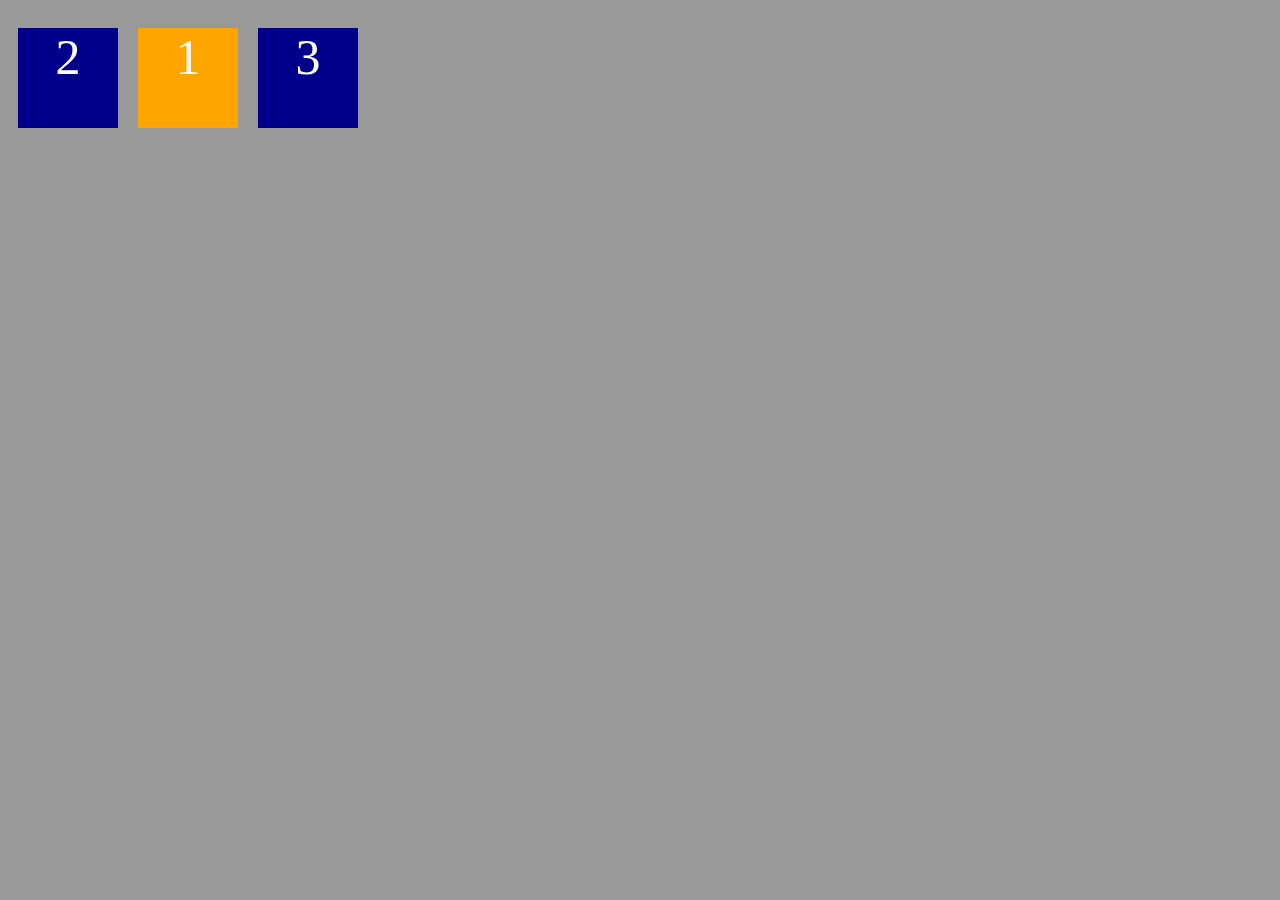
<file: src/sass/index_test.html>
<!DOCTYPE html>
<html lang="en">

<head>
    <meta charset="UTF-8">
    <meta http-equiv="X-UA-Compatible" content="IE=edge">
    <meta name="viewport" content="width=device-width, initial-scale=1.0">
    <title>Document</title>
    <style>
        body {
            background-color: #999;
        }

        .container {
            position: relative;
            display: flex;
            flex-flow: wrap;
        }

        .test {
            display: block;
            width: 100px;
            height: 100px;
            background-color: darkblue;
            font-size: 50px;
            font-weight: 400;
            color: white;
            text-align: center;
            justify-content: center;
            margin: 20px 10px;
        }

        .container .test:nth-child(1) {
            order: 2;
            background-color: orange;
        }

        .container .test:nth-child(2) {
            order: 1;
        }

        .container .test:nth-child(3) {
            order: 3;
        }
    </style>
</head>

<body>

    <div class="container">
        <div class="test">1</div>
        <div class="test">2</div>
        <div class="test">3</div>
    </div>


</body>

</html>
</file>
